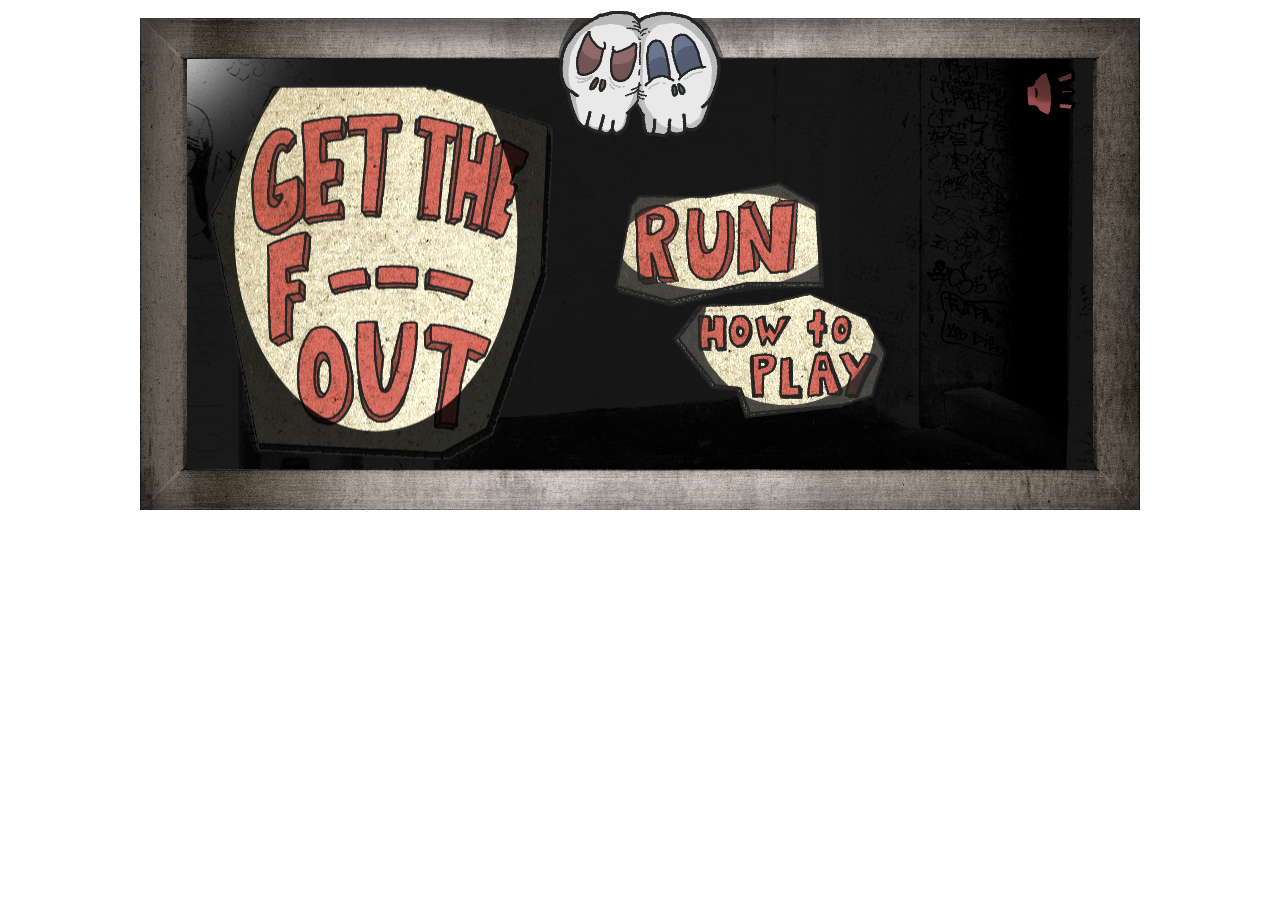
<file: project1/index.html>
<!DOCTYPE html>
<html lang="">

<head>
  <meta charset="utf-8">
  <meta name="viewport" content="width=device-width, initial-scale=1.0">

  <title>Template p5 project</title>

  <!-- CSS stylesheet(s) -->
  <link rel="stylesheet" type="text/css" href="css/style.css" />

  <!-- Library script(s) -->
  <script src="js/libraries/p5.min.js"></script>
  <script src="js/libraries/p5.sound.min.js"></script>

  <!-- My script(s) -->
  <script src="js/script.js"></script>

</head>

<body>
  <!-- HTML would go here if needed. -->
</body>

</html>
</file>
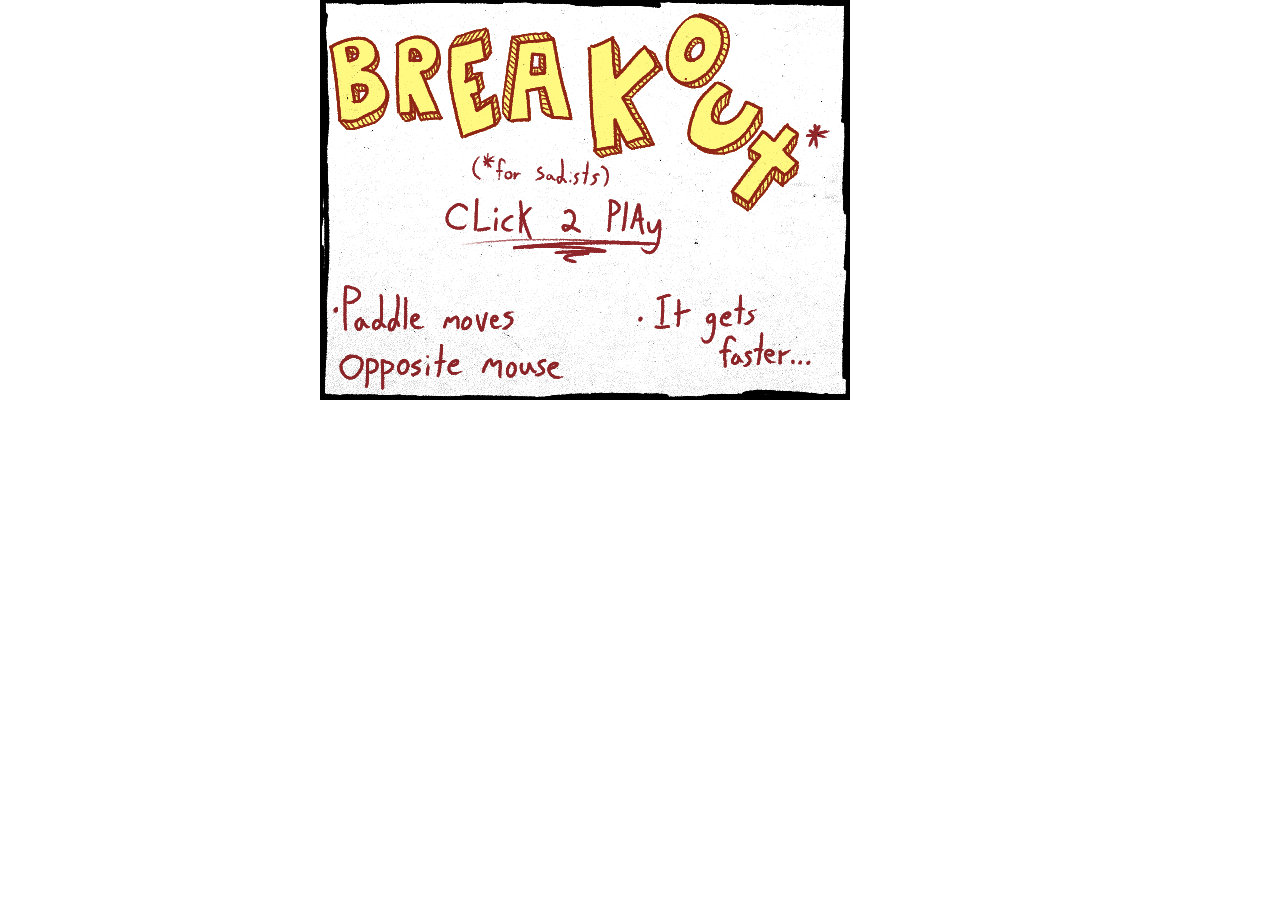
<file: exercises/exercise5/index.html>
<!DOCTYPE html>
<html lang="">

<head>
  <meta charset="utf-8">
  <meta name="viewport" content="width=device-width, initial-scale=1.0">

  <title>Template p5 project</title>

  <!-- CSS stylesheet(s) -->
  <link rel="stylesheet" type="text/css" href="css/style.css" />

  <!-- Library script(s) -->
  <script src="js/libraries/p5.min.js"></script>
  <script src="js/libraries/p5.sound.min.js"></script>

  <!-- My script(s) -->
  <script src="js/script.js"></script>
  <script src="js/Player.js"></script>
  <script src="js/Ball.js"></script>
  <script src="js/Tile.js"></script>

</head>

<body>
  <!-- HTML would go here if needed. -->
</body>

</html>
</file>
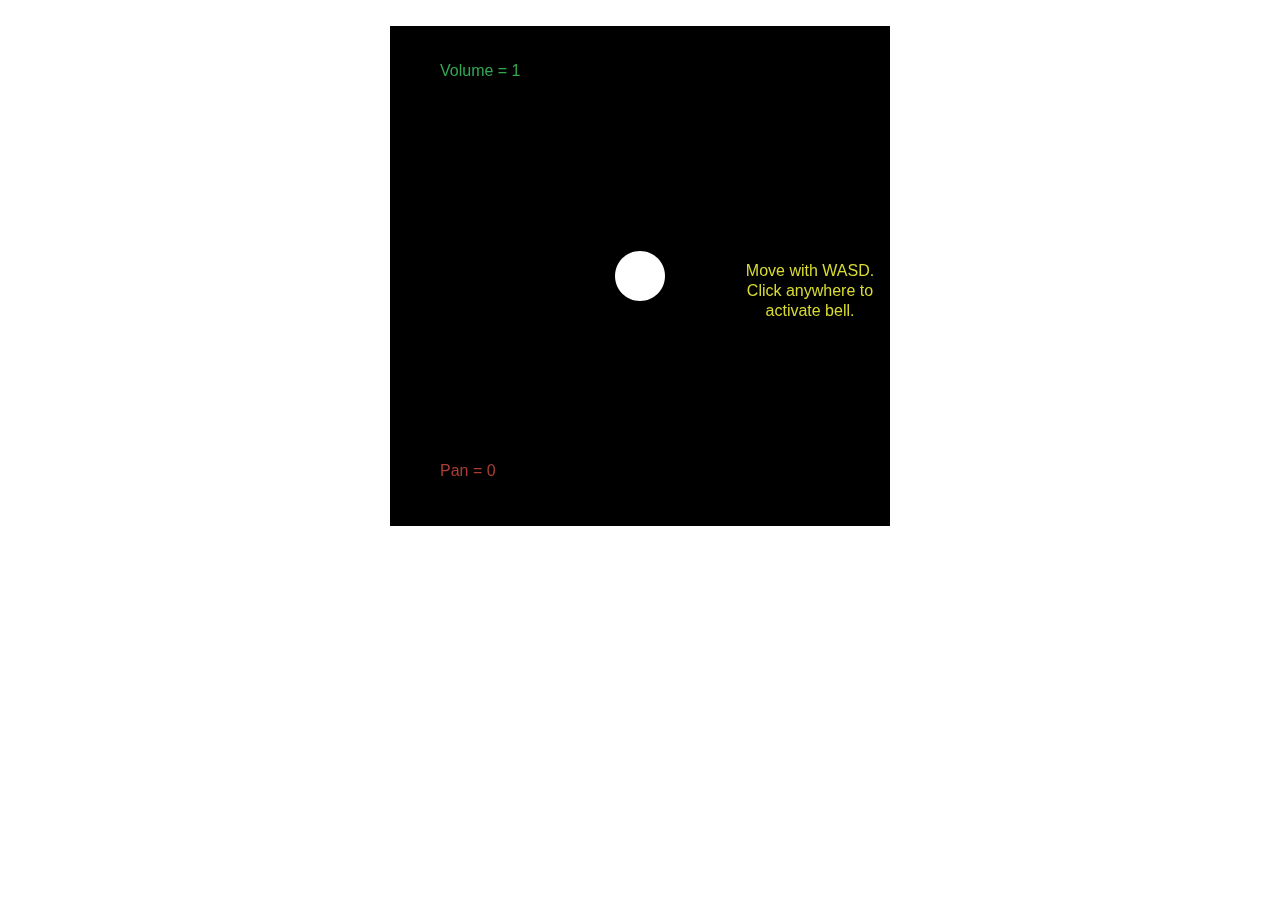
<file: exercises/exercise6/index.html>
<!DOCTYPE html>
<html lang="">

<head>
  <meta charset="utf-8">
  <meta name="viewport" content="width=device-width, initial-scale=1.0">

  <title>Template p5 project</title>

  <!-- CSS stylesheet(s) -->
  <link rel="stylesheet" type="text/css" href="css/style.css" />

  <!-- Library script(s) -->
  <script src="js/libraries/p5.min.js"></script>
  <script src="js/libraries/p5.sound.js"></script>

  <!-- My script(s) -->
  <script src="js/script.js"></script>

</head>

<body>
  <!-- HTML would go here if needed. -->
</body>

</html>
</file>
<file: project1/css/style.css>
body {
  padding: 10px;
  margin: auto;
  text-align: center;
}
</file>
<file: exercises/exercise5/css/style.css>
body {
  padding: 0;
  margin: auto;
  width:50%;
}
</file>
<file: exercises/exercise6/css/style.css>
body {
  background: white;
  padding: 2%;
  margin: auto;
  text-align: center;
}
</file>
